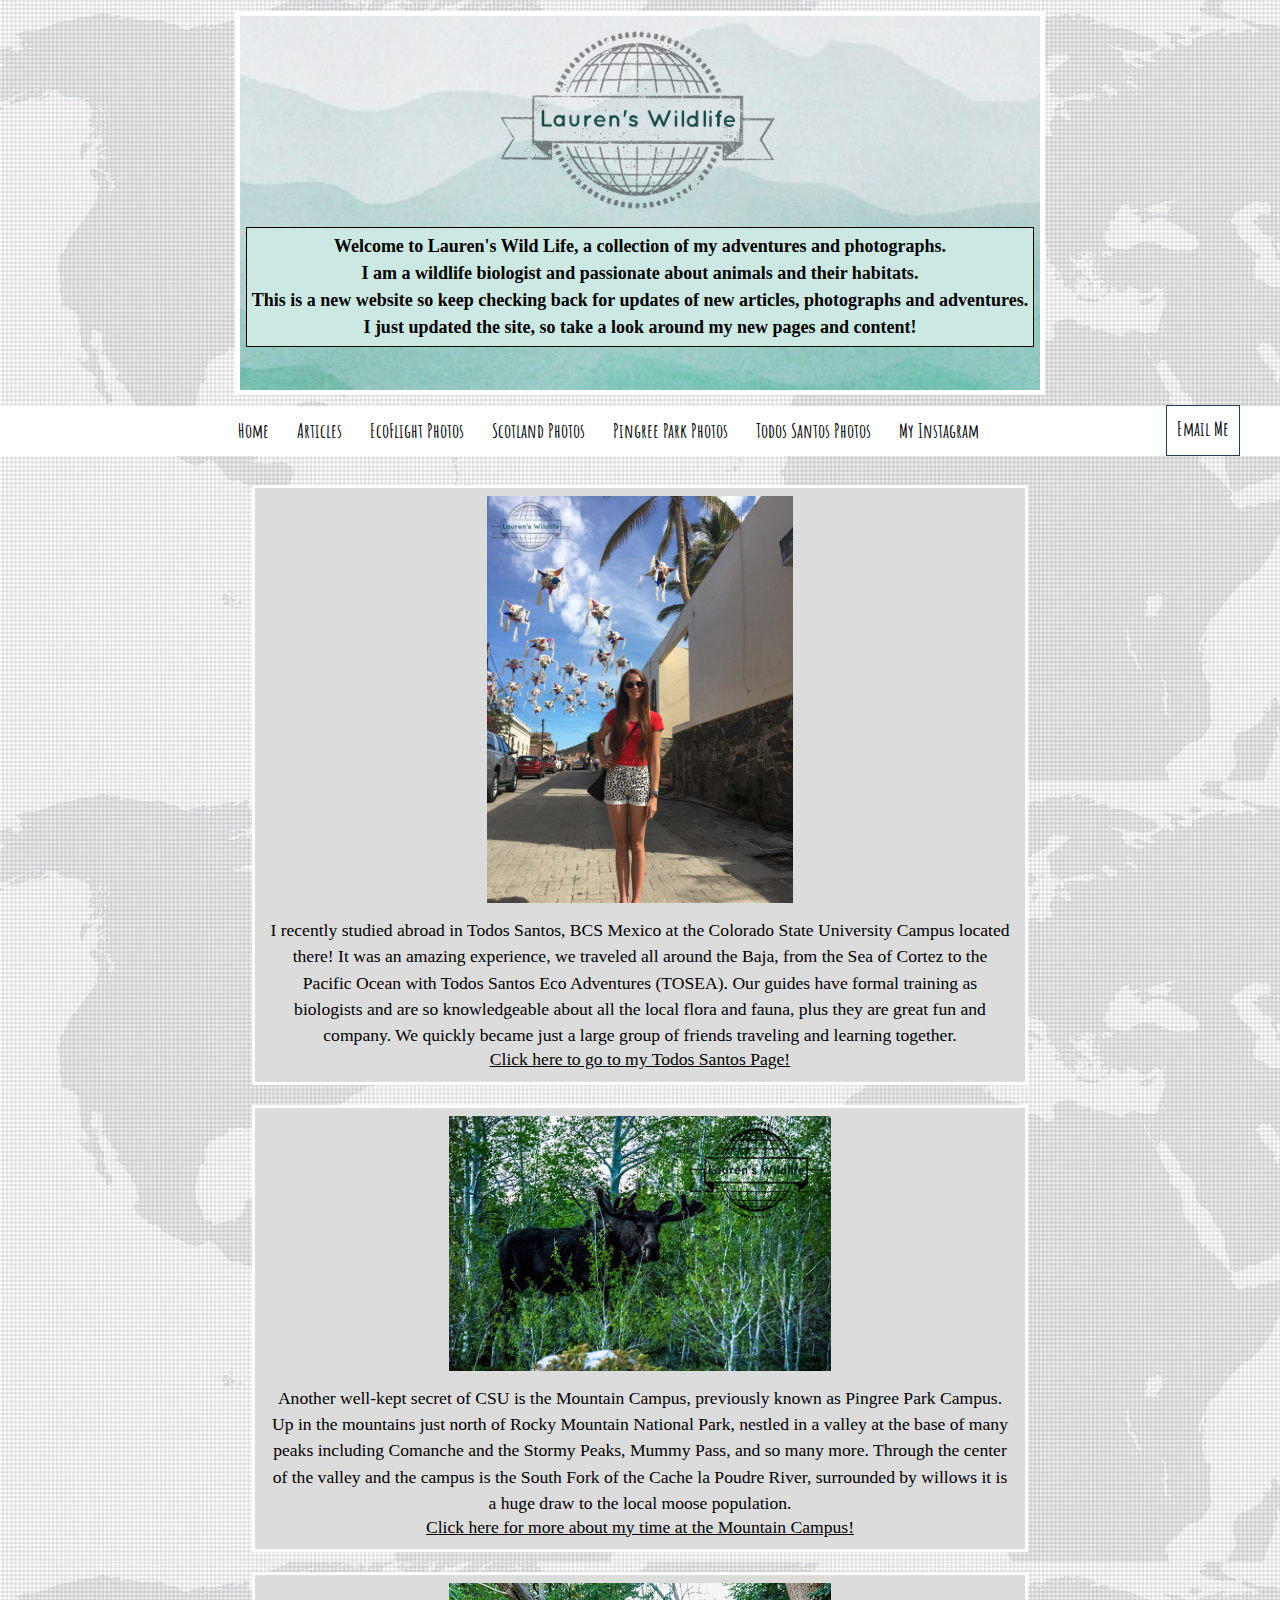
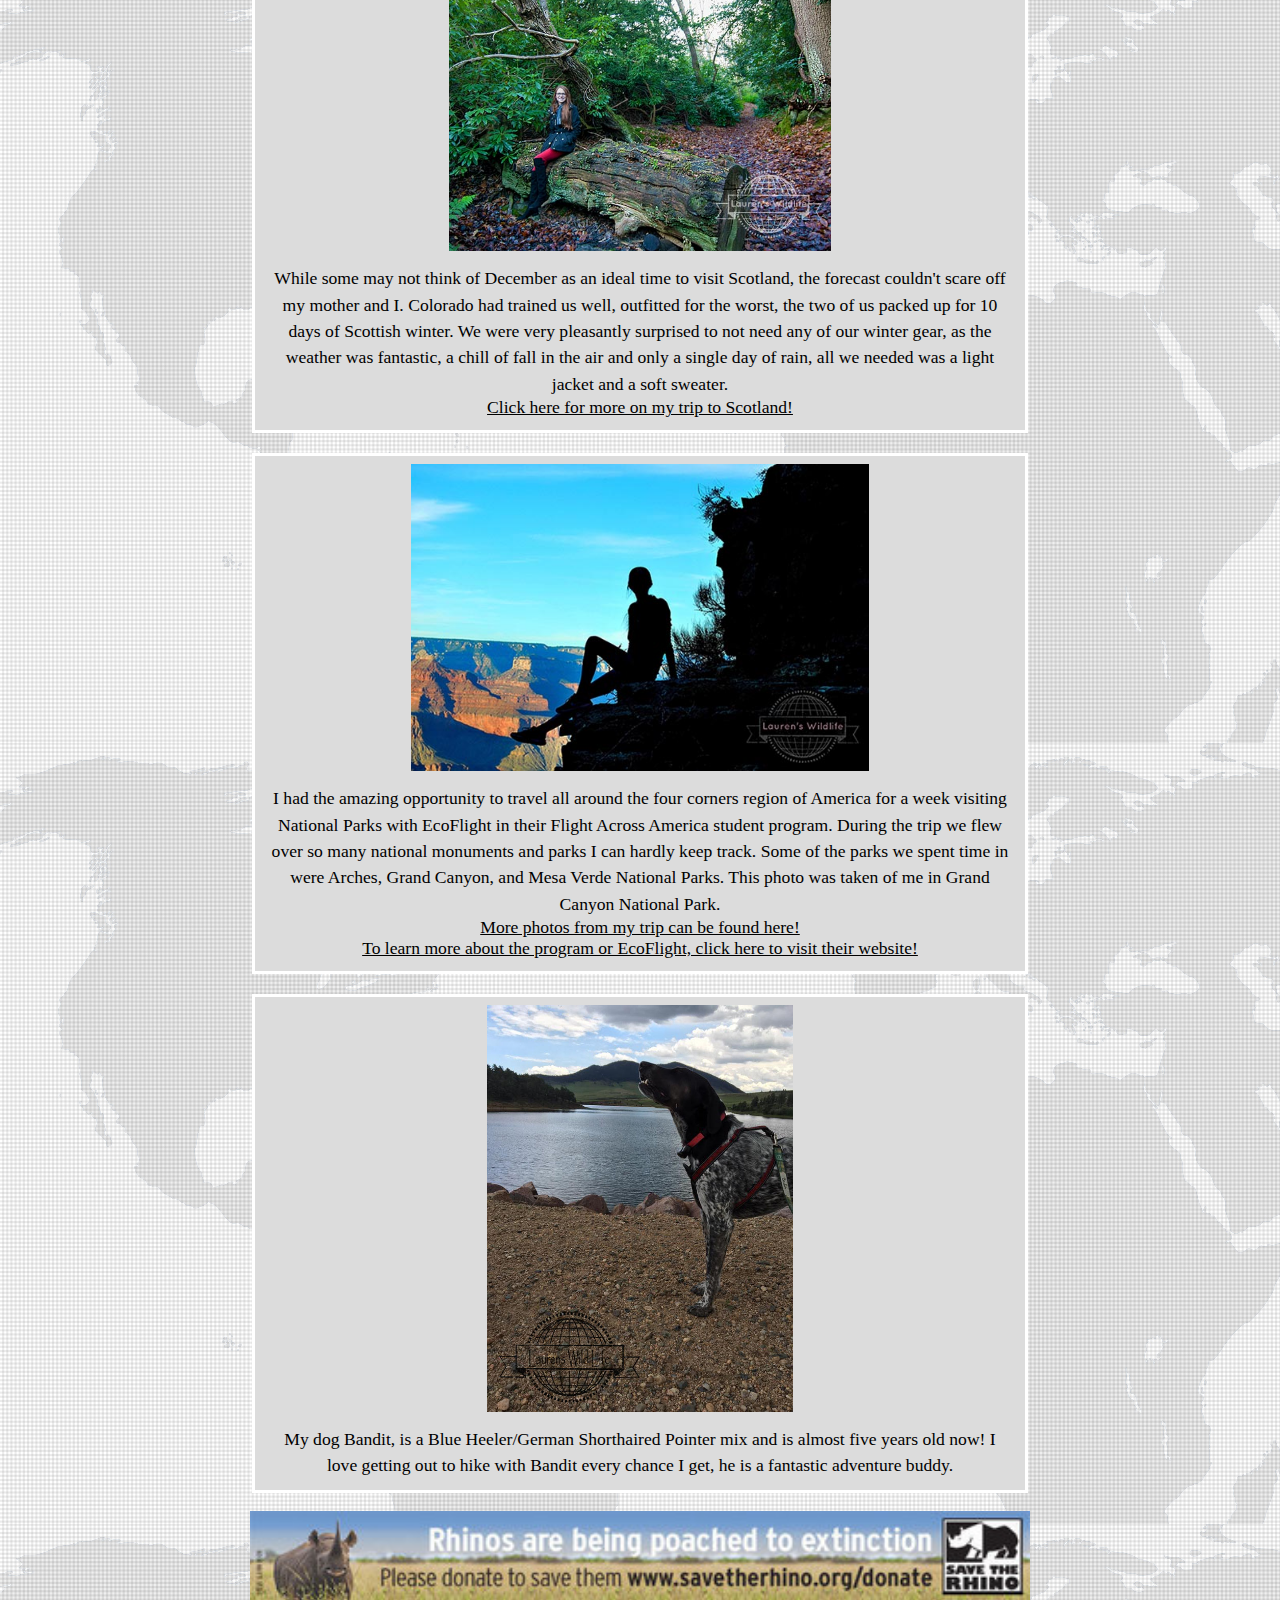
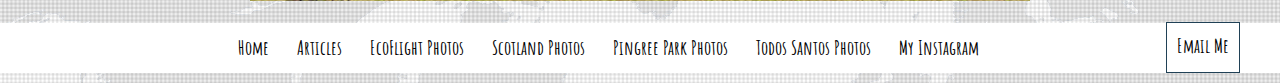
<file: index.html>
<!DOCTYPE>
<html>
<head>
    <title>Laurens's Wild Life</title>
    <meta charset="utf-8"/>
    <link href='https://fonts.googleapis.com/css?family=Lato:400,300,100,700,900' rel='stylesheet' type='text/css'>
    <link href='https://fonts.googleapis.com/css?family=Amatic SC' rel='stylesheet'>
<link href='https://fonts.googleapis.com/css?family=Playfair Display' rel='stylesheet'>
    <link rel="stylesheet" type="text/css" href="main.css">
    <link rel="shortcut icon" type="image/x-icon" href="/favicon.ico">

<script>
  (function(i,s,o,g,r,a,m){i['GoogleAnalyticsObject']=r;i[r]=i[r]||function(){
  (i[r].q=i[r].q||[]).push(arguments)},i[r].l=1*new Date();a=s.createElement(o),
  m=s.getElementsByTagName(o)[0];a.async=1;a.src=g;m.parentNode.insertBefore(a,m)
  })(window,document,'script','https://www.google-analytics.com/analytics.js','ga');

  ga('create', 'UA-86895061-1', 'auto');
  ga('send', 'pageview');
</script>

</head>

<body background="Mapbackground.jpg">
    <header>
      <div class="Header">
	<figure class="logo">
	<img style="height:55%" src="watermark transparency.png"/>
	 <p class="page-description" style="background-color: #CBE9E2"> Welcome to Lauren's Wild Life, a collection of my adventures and photographs.<br />  
	I am a wildlife biologist and passionate about animals and their habitats. </br> This is a new website so keep checking back for updates of new articles, photographs and adventures.</br> I just updated the site, so take a look around my new pages and content!  
</p>
	</figure>   
    </div>
    </header>


<nav>
      <ul>
        <li><a href="index.html"><b>Home</b></a></li>
        <li><a href="articles.html">Articles</a></li>
	<li><a href="EcoFlight.html">EcoFlight Photos</a></li>	
        <li><a href="scotland.html">Scotland Photos</a></li>
	<li><a href="PingreePark.html">Pingree Park Photos</a></li>
	<li><a href="TodosSantos.html">Todos Santos Photos</a></li>
        <li><a href="https://www.instagram.com/laurenfrenchfry/?hl=en">My Instagram</a></li>
	  </ul>
      <div class="contact-btn"><a href="mailto: laurenafry@gmail.com">Email Me</a>
      </div>
</nav>


<div class="gallery">


<figure class="gallery-item">
        <img style="width:40%" src="MainMexico2.JPG"/>
       <p style="font-size 1.1em; font color=Black|#000000|rgb(0, 0, 0)">
I recently studied abroad in Todos Santos, BCS Mexico at the Colorado State University Campus located there! It was an amazing experience, we traveled all around the Baja, from the Sea of Cortez to the Pacific Ocean with Todos Santos Eco Adventures (TOSEA). Our guides have formal training as biologists and are so knowledgeable about all the local flora and fauna, plus they are great fun and company. We quickly became just a large group of friends traveling and learning together. 
<br /><a href="TodosSantos.html">Click here to go to my Todos Santos Page!</a>
</p>	
</figure>

	
<figure class="gallery-item">
        <img style="width:50%" src="MainPingree.jpg"/>
       <p style="font-size 1.1em; font color=Black|#000000|rgb(0, 0, 0)">
Another well-kept secret of CSU is the Mountain Campus, previously known as Pingree Park Campus. Up in the mountains just north of Rocky Mountain National Park, nestled in a valley at the base of many peaks including Comanche and the Stormy Peaks, Mummy Pass, and so many more. Through the center of the valley and the campus is the South Fork of the Cache la Poudre River, surrounded by willows it is a huge draw to the local moose population. 
<br /><a href="PingreePark.html">Click here for more about my time at the Mountain Campus!</a>
</p>
</figure>


<figure class="gallery-item">
        <img style="width:50%" src="MainScotland.jpg"/>
       <p style="font-size 1.1em; font color=Black|#000000|rgb(0, 0, 0)">
While some may not think of December as an ideal time to visit Scotland, the forecast couldn't scare off my mother and I. Colorado had trained us well, outfitted for the worst, the two of us packed up for 10 days of Scottish winter. We were very pleasantly surprised to not need any of our winter gear, as the weather was fantastic, a chill of fall in the air and only a single day of rain, all we needed was a light jacket and a soft sweater. 
<br /><a href="scotland.html">Click here for more on my trip to Scotland!</a>
</p>
</figure>


<figure class="gallery-item">
        <img style="width:60%" src="MainGC.JPG"/>
       <p style="font-size 1.1em; font color=Black|#000000|rgb(0, 0, 0)">
I had the amazing opportunity to travel all around the four corners region of America for a week visiting National Parks with EcoFlight in their Flight Across America student program. During the trip we flew over so many national monuments and parks I can hardly keep track. Some of the parks we spent time in were Arches, Grand Canyon, and Mesa Verde National Parks. This photo was taken of me in Grand Canyon National Park. 
<br /><a href="scotland.html">More photos from my trip can be found here!</a>
<br /><a href="http://ecoflight.org/"> To learn more about the program or EcoFlight, click here to visit their website!</a>
</p>
</figure>



<figure class="gallery-item">
        <img style="width:40%" src="bandit.jpg">
        <p style="font-size 1.1em; font color=Black|#000000|rgb(0, 0, 0)">
         My dog Bandit, is a Blue Heeler/German Shorthaired Pointer mix and is almost five years old now! I love getting out to hike with Bandit every chance I get, he is a fantastic adventure buddy. 
        </p>
      </figure>

    
     
<p>
<a href="https://www.savetherhino.org/donate" target="_blank"><img style="width:780px; height: 90px" src="Save_the_Rhino_Banner_728x90.jpg"/></a>
  </div>

<nav>
      <ul>
        <li><a href="index.html"><b>Home</b></a></li>
        <li><a href="articles.html">Articles</a></li>
	<li><a href="EcoFlight.html">EcoFlight Photos</a></li>	
        <li><a href="scotland.html">Scotland Photos</a></li>
	<li><a href="PingreePark.html">Pingree Park Photos</a></li>
	<li><a href="TodosSantos.html">Todos Santos Photos</a></li>
        <li><a href="https://www.instagram.com/laurenfrenchfry/?hl=en">My Instagram</a></li>
	  </ul>
      <div class="contact-btn"><a href="mailto: laurenafry@gmail.com">Email Me</a>
      </div>
</nav>
	

  </body>
</html>
</file>
<file: main.css>
html, body {
  min-height: 100%;
  display: flex;
  flex-direction: column;
  font-weight: 300;
  line-height: 1.5;
}

body {
  margin: 0;
  text-align: center;
}

#bg {
  position: fixed; 
  top: 0; 
  left: 0; 
	
  /* Preserve aspet ratio */
  min-width: 100%;
  min-height: 100%;
}

.page-title {
  text-align: center;
  font-weight: 100;
  text-align: center;
}

.page-description {
  background-color: #CBE9E2, rgb(203, 233, 226)2; 
  border: 1px solid #000;
  padding: 5px;
  text-align: center;
  margin: 5px;
  font-family: 'Simonetta', Georgia;
  font-size: 18px; 
  font-weight: bold;
}

.Header{
  display: flex;
  flex-wrap: wrap;
  justify-content: center;
  margin-top: 10px;
  text-align: center;
}

.logo{
  background: #DCDCDC url("watercolor.jpg") no-repeat right top; 
  margin: 1px;
  border: 5px solid #FFF;
  text-align: center;
  padding:1px;
}

.logo.item .thumbnail {
margin: 10px;
text-align: center;
}

.gallery {
  display: flex;
  flex-wrap: wrap;
  justify-content: center;
  margin-top: 5px;
  text-align: center;
  padding:4px;
}

.gallery-item {
  Background-color: #DCDCDC; 
  margin: 10px;
  border: 3px solid #FFF;
  text-align: center;
  padding:3px;
  padding-bottom: 3px;
  width: 60%;
  font-size: 1.1em; 
  font color: Black|#000000|rgb(0, 0, 0);
}


p {
  margin: .5em;
  font-size: 1.em; 
  font color: Black|#000000|rgb(0, 0, 0);
  font-family: 'Simonetta, Georgia;
}


.gallery-item .thumbnail {
	margin: 2px;
	text-align: center;
	padding:3px;
}

.gallery-item img{
	margin:2px;
	padding:3px;
	text-align: center;
}

/* NAVIGATION */

nav {
  background-color: #FFF;
  padding: 10px;
  margin-top: 10px;
  margin-bottom: 10px;
  font-family: 'Amatic SC', Georgia;
  font-size: 20px;
  font-weight: bold;
}

nav li {
  margin: 0;
  padding: 0 12px;
  display: inline;
  font-family: 'Amatic SC', Georgia;
  font-size: 20px;
  font-weight: bold;
}

nav ul {
  display: inline;
  font-family: 'Amatic SC', Georgia;
  font-size: 20px;
  font-weight: bold;
}

.contact-btn {
  float: right;
}

.contact-btn a {
  margin-right: 30px;
  padding: 10px;
  padding-bottom: 14px;
  border: 1px solid #204156;
  font-weight: bold;

}

.contact-btn a:active {
  position: relative;
  border: 2px solid #204156;
}

nav a:link {
	text-decoration:none;
	color: black;
	height: 70px;
  line-height: normal;
}

nav a:visited {
	text-decoration:none;
        font-color: #40917e;
	height: 70px;
        line-height: normal;
}

nav a:hover{
	color: #40917e;
	font-weight: bold;
	height: 70px;
  line-height: normal;
  font-size:22px;
}


/* Links */


a:link {
  color: black;
  height: 70px;
  line-height: normal;
}

a:visited {
  text-decoration:none;
  color: #40917e;
  height: 70px;
  line-height: normal;
}

a:hover{
  color: #40917e;
  font-weight: bold;
  height: 70px;
  line-height: normal;
  font-size:18px;
}

/* Automatic Slide Show for Pingree*/
.myslides fade img{
  width:60%;
  margin: 5px;
  border: 5px solid #FFF;
  text-align: center;
  padding:5px;
  width:60%;
}
</file>
